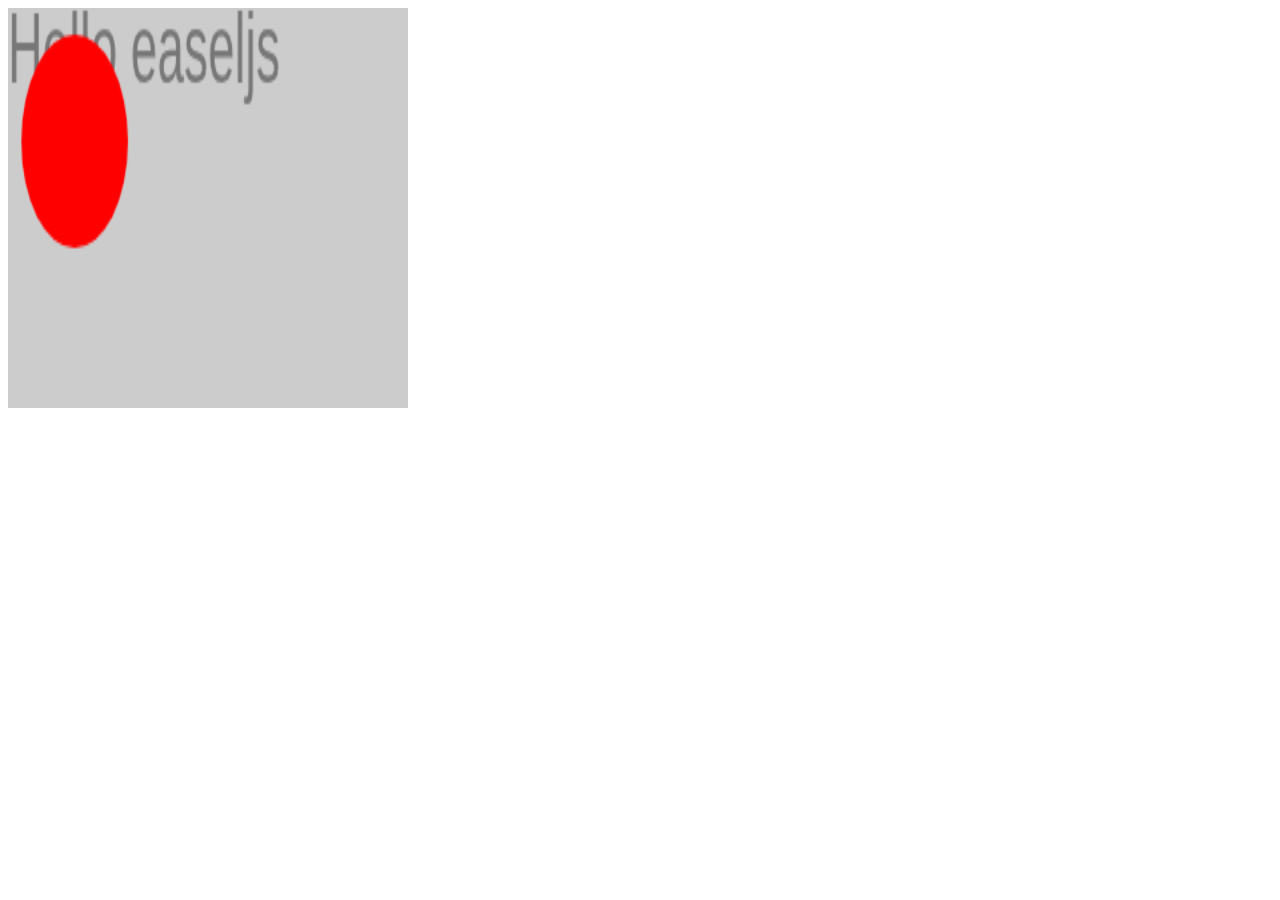
<file: index.html>
<!DOCTYPE html>
<html>
<head lang="en">
    <meta charset="UTF-8">
    <title></title>
    <script src="js/easeljs-0.8.2.min.js"></script>
    <link href="css/app.css" rel="stylesheet">
</head>
<body>
    <canvas id="gameView"></canvas>
    <script src="js/app.js"></script>
</body>
</html>
</file>
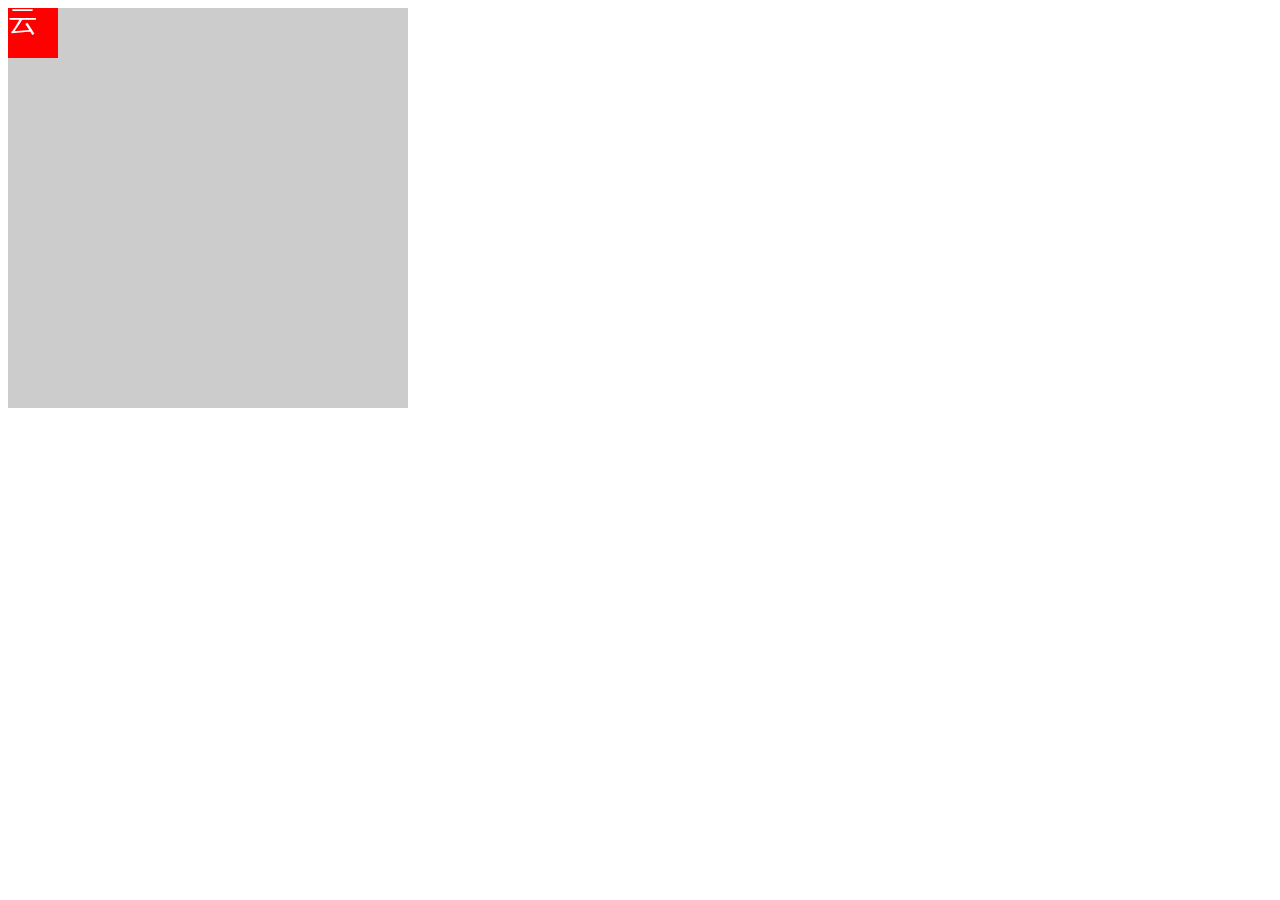
<file: index_container.html>
<!DOCTYPE html>
<html>
<head lang="en">
    <meta charset="UTF-8">
    <title></title>
    <script src="js/easeljs-0.8.2.min.js"></script>
    <script src="js/ChildContainer.js"></script>
    <link href="css/app.css" rel="stylesheet">
</head>
<body>
    <canvas id="gameView" width="400px" height="400px"></canvas>

    <script src="js/container.js"></script>


</body>
</html>
</file>
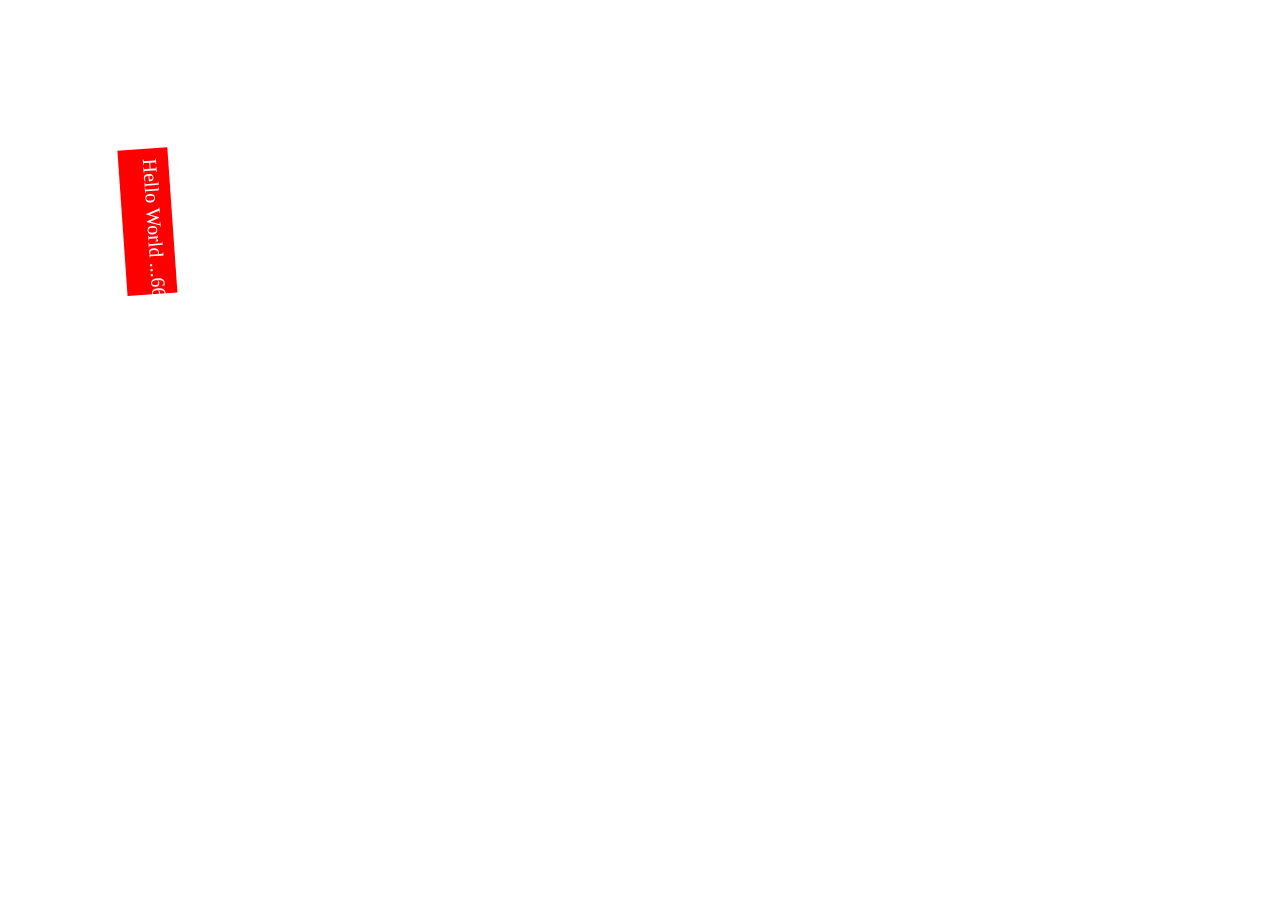
<file: text.html>
<!DOCTYPE html>
<html>
<head lang="en">
    <meta charset="UTF-8">
    <title></title>
    <script src="js/easeljs-0.8.2.min.js"></script>
</head>
<body>
    <canvas id="gameView" width="500px" height="400px">

    </canvas>
    <script src="js/text.js" ></script>
</body>
</html>
</file>
<file: css/app.css>
#gameView{
    width: 400px;
    height: 400px;
    background-color: #cccccc;
}
</file>
